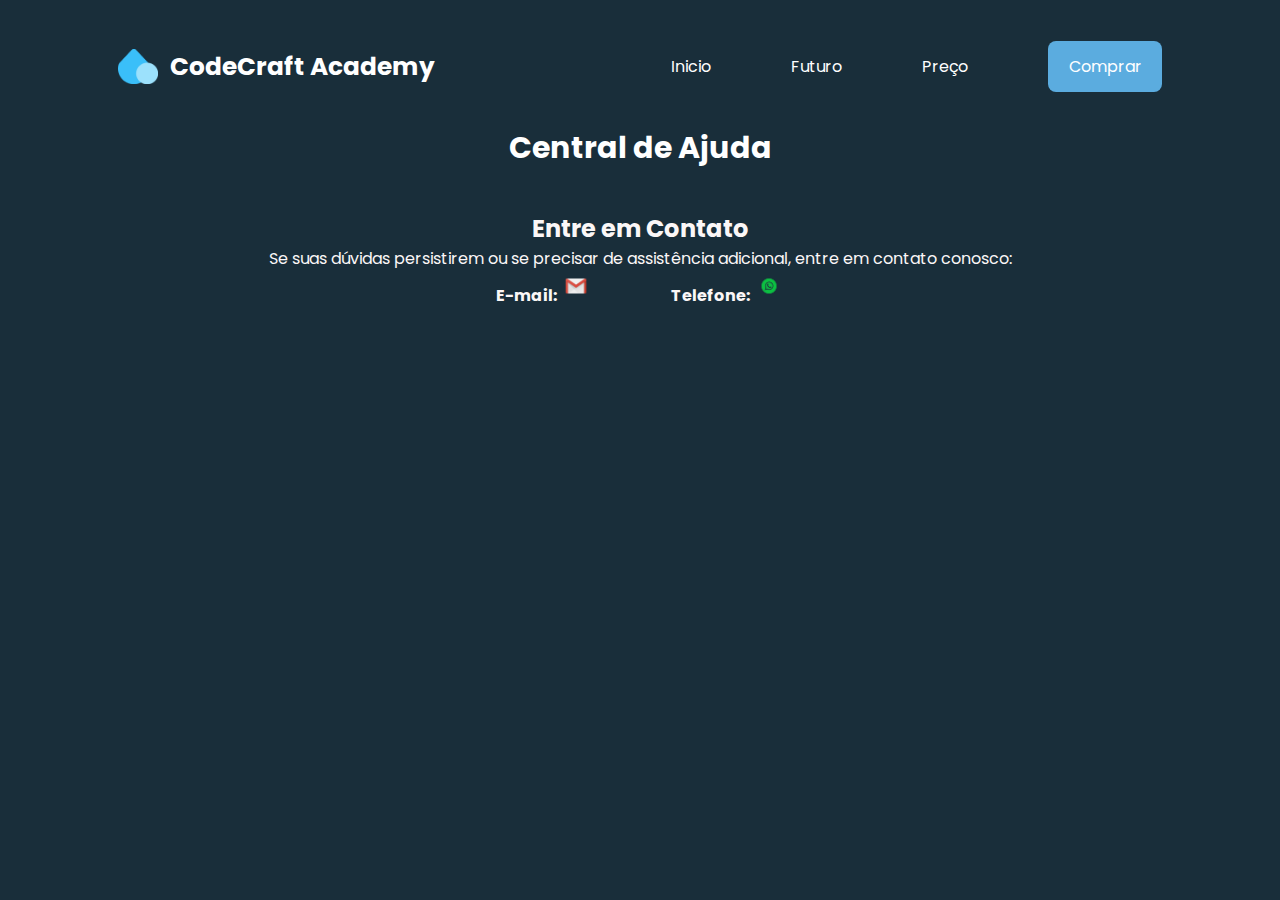
<file: ajuda.html>
<!DOCTYPE html>
<html lang="en">
  <head>
    <meta charset="UTF-8" />
    <link rel="shortcut icon" href="logo/logo.ico" type="image/x-icon">
    <meta http-equiv="X-UA-Compatible" content="IE=edge" />
    <meta name="viewport" content="width=device-width, initial-scale=1.0" />
    <title> CodeCraft Academy </title>
    <link rel="stylesheet" href="style.css" />
  </head>

  <body>
    <Main>
        <header class="Container-cabeçalho">
            <div class="logo">
                   <img src="logo/logo.png" alt="logo">
                   <h1>CodeCraft Academy</h1>
            </div><!--logo-->

            <ul>
                <li> <a href="index.html">Inicio</a></li>
                <li><a href="futuro.html">Futuro</a></li>
                <li><a href="preço.html">Preço</a></li>
                <li><a href="pay-page.html" class="btn">Comprar</a></li>
        </header><!--Container-cabeçalho-->



  

      </Main>
      <h1 class="help"> Central de Ajuda</h1>
      <section>
   
        
          
  
    </section>
 <footer>
    <section class="hold">
        <h2>Entre em Contato</h2>
        <p>Se suas dúvidas persistirem ou se precisar de assistência adicional, entre em contato conosco:</p>
        <div class="help-section">
        <ul>
            <li>
                <strong>E-mail:</strong>
                <a href="#">
              <img src="./img/643941a2996c7788209f5905a546e058-removebg-preview.png" class="img-photo"> 
              </a>
            </li>
            <li>
                <strong>Telefone:</strong> 
               <a href="#"><img src="./img/8ce704de3b2c8cfc728083a8ee6115aa-removebg-preview.png" class="img-photo"> </a> 
            </li>
        </ul>
      </div>
    </section>
  </footer>
</body>
</html>
</file>
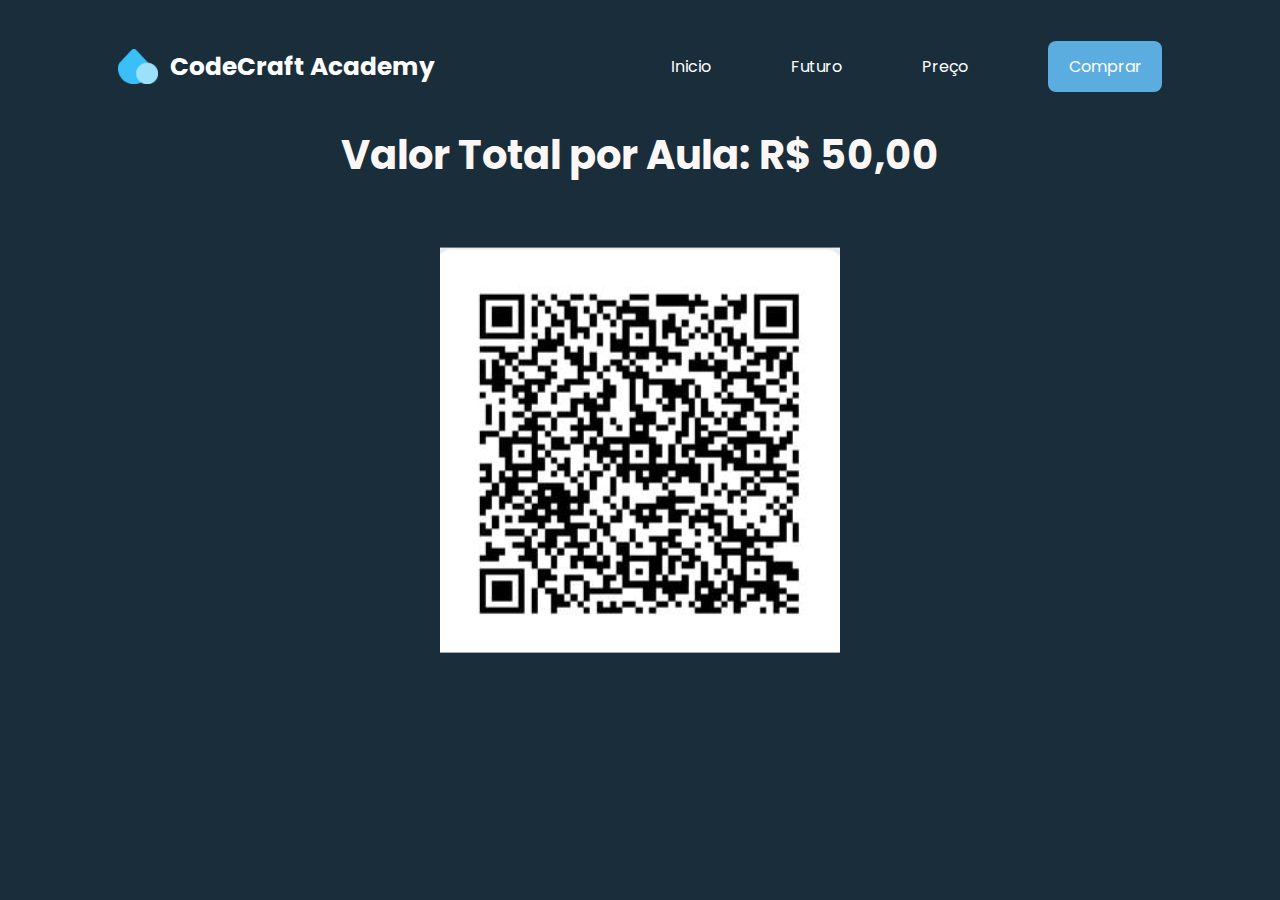
<file: pay-page.html>
<!DOCTYPE html>
<html lang="en">
  <head>
    <meta charset="UTF-8" />
    <link rel="shortcut icon" href="logo/logo.ico" type="image/x-icon">
    <meta http-equiv="X-UA-Compatible" content="IE=edge" />
    <meta name="viewport" content="width=device-width, initial-scale=1.0" />
    <title> CodeCraft Academy </title>
    <link rel="stylesheet" href="style.css" />
  </head>

  <body>
    <Main>
        <header class="Container-cabeçalho">
            <div class="logo">
                   <img src="logo/logo.png" alt="logo">
                   <h1>CodeCraft Academy</h1>
            </div><!--logo-->

            <ul>
                <li> <a href="index.html">Inicio</a></li>
                <li><a href="futuro.html">Futuro</a></li>
                <li><a href="preço.html">Preço</a></li>
                <li><a href="pay-page.html" class="btn">Comprar</a></li>
        </header><!--Container-cabeçalho-->

        <h1 class="title-prç"> Valor Total por Aula: R$ 50,00</h1>
        <img src="./qr/Sem título.jpg" class="qr-code">
       
     


   
  </body>
</file>
<file: style.css>
@import url("https://fonts.googleapis.com/css2?family=Poppins:wght@100;200;300;400;500;600;700;800;900&display=swap");

*{
    padding: 0;
    margin: 0;
    box-sizing: border-box;
    font-family: "Poppins";
    
}

body{
    background-color: #192e3a;
}


.Container-cabeçalho{
    display: flex;
    justify-content: space-around;
    align-items: center;
    margin-top: 3rem;
    width: 100%;
}

.preços{ 
    font-size: 50px;
    color: #ccc;
    margin-top: 50px;
    padding: 30px;
    display: flex;
    flex-direction: row;
}
.logo{
    display: flex;
    align-items: center;
}

.logo img{
    width: 40px;
    height: auto;
}

.qr-code{ 
    width: 400px;
    position: absolute;
    top: 50%;
    left: 50%;
    transform: translate(-50%, -50%);
}

.logo h1{
    color: #fff;
    font-size: 1.55rem;
    font-weight: 700;
    margin-left: 0.8rem;
}

ul{
    display: flex;
    list-style: none;
    gap: 5rem;
}

ul li a{
    text-decoration: none;
    color: #fff;
    cursor: pointer;
}

ul li a:hover{
    color: #5bacdf;

}

.btn{
    color: #fff;
    background-color: #5bacdf;
    padding: 0.9rem 1.3rem;
    border-radius: 0.5rem;
}

.btn:hover{
    color: #fff;
    background-color: #011927;
}

.Meio{
    display: flex;
    max-width: 100%;
    margin-top: 5rem;
    justify-content: space-around;
    align-items: center;
    flex-wrap: wrap;
    
}



.Direita img{
    max-width: 100%;
    width: 700px;
    height: auto;
}

.Esquerda{
    max-width: 100%;
}



.Title h1{
    font-size: 50px;
    color: #ccc;
}

.sh1{
    font-size: 50px;
    color: #ccc;
}


.Esquerda p{
    color: #ccc;
    line-height: 2.5rem;
}

button{
    color: #fff;
    background-color: #5bacdf;
    padding: 0.9rem 1.3rem;
    border-radius: 0.5rem;
    border: none;
    margin-top: 1.5rem;
    cursor: pointer;
}

button:hover{

    color: #fff;
    background-color: #2889c2;

}

aside{
    display: none;
}



@media screen and (max-width: 740px) {

    ul{
        display: none;
    }

    .links{
        display: block;
    }

   .logo{
    margin-right: 15rem;
   }

  
    aside{
        position: absolute;
        top: 0;
        right: 0;
        display: flex;
        overflow: hidden;
    }
    
    .icon-menu ion-icon{
        width: 45px;
        height: 45px;
        margin-right: 1.5rem;
        margin-top: 2rem;
        color: #ccc;
    
    }
    
    #barra-menu{
        background: #2889c2;
        height: 110vh;
        width: 0px;
        transition: 0.3s all;
        
    }

    #barra-menu ul{

        align-items: center;
        text-align: center;
        padding: 5rem;
        line-height: 5rem;
        

    }

    
 
    #barra-menu ul li a{
        color: #011927;
        text-decoration: none;
        font-size: 1rem;
        width: 100%;
       
      
    }
    
    #barra-menu ul li a:hover{
        padding: 8px;
        border-radius: 15px;
        background: #5bacdf;
    
    }
    
    .C-icon{
    
        margin-top: 50%;
        display: flex;
        justify-content: center;
        text-align: center;
        gap: 15px;
        overflow: hidden;
       
    }
    
    .C-icon span{
        color: #FBF7F7;
        font-size: 1rem;
        
        
    }
    
    .C-icon span:hover{
        transition: 0.2s;
        transform: 0.5;
        color: #C229AA;
    }
    
}


@media screen and (max-width: 580px){
    
    .Title h1{
        font-size: 2.2rem;
        margin-left: 1.5rem;
    }

    .Esquerda p{
        font-size: 1rem;
        margin-left: 1.5rem;
        width: 450px;
    }

    button{

        margin-left: 1.5rem;

    }

    .Direita img{
        max-width: 100%;
        width: 450px;
        margin-top: 4.5rem;
        height: auto;
    }
}

@media screen and (max-width: 440px){

     .Direita img{
        margin-left: 1.2rem;
     }

}

@media screen and (max-width: 414px){
    .Esquerda p{
        width: 300px;
    }
}


@media screen and (max-width: 375px){
    .Esquerda p{
        width: 300px;
    }

   
}

.video-p{ 
    font-size: 30px ;
    display: flex;
    align-items: center;
    justify-content: center;
    margin-top: 3%;
    text-wrap: row;
    color: #fff;
    
}

.video-div{
    
    width: 40px;
    height: 40px; 
    padding-top: 50px;
padding-left: 50px;
padding-right: 50px


}

.title-preço{ 
    color: #FBF7F7;
    font-size: 40px;
    padding: 40px;
    display: flex;
    justify-content: center;
    align-items: center;

}

.preços-2 { 
}

.para{ 
    display: flex;
    justify-content: center;
    align-items: center;
    font-size: 30px;
margin: 1px;


}

.bnt-1{ 
    display: flex;
    justify-content: center;
    align-items: center;
    color: #fff;
    background-color: #5bacdf;
    padding: 0.9rem 1.3rem;
    border-radius: 0.5rem;




}

.help{
    display: flex;
    text-align: center;
    justify-content: center;
    font-size: 30px;
color: #ffff;
padding-top: 40px;

}
.help-section{ 
    display: flex;
    flex-direction: row;
}
.img-photo{ 
    width: 30px;
    height: 30px    ;
}


.hold { 
    margin-top: 40px;
    color: #FBF7F7;
    display: flex;
    flex-direction: column;
    justify-content: center;
    align-items: center;
}


.bnt-1:hover{
    color: #fff;
    background-color: #011927;

}

.preços{
    margin: 4px;
    padding: 20px;
    margin: 10px 20px 20px 20px;
  margin-top: 1px;
  flex-direction: column;
}

.title-prç { 
    color: #FBF7F7;
    font-size: 40px;
    padding: 40px;
    display: flex;
    justify-content: center;
    align-items: center;
}
</file>
